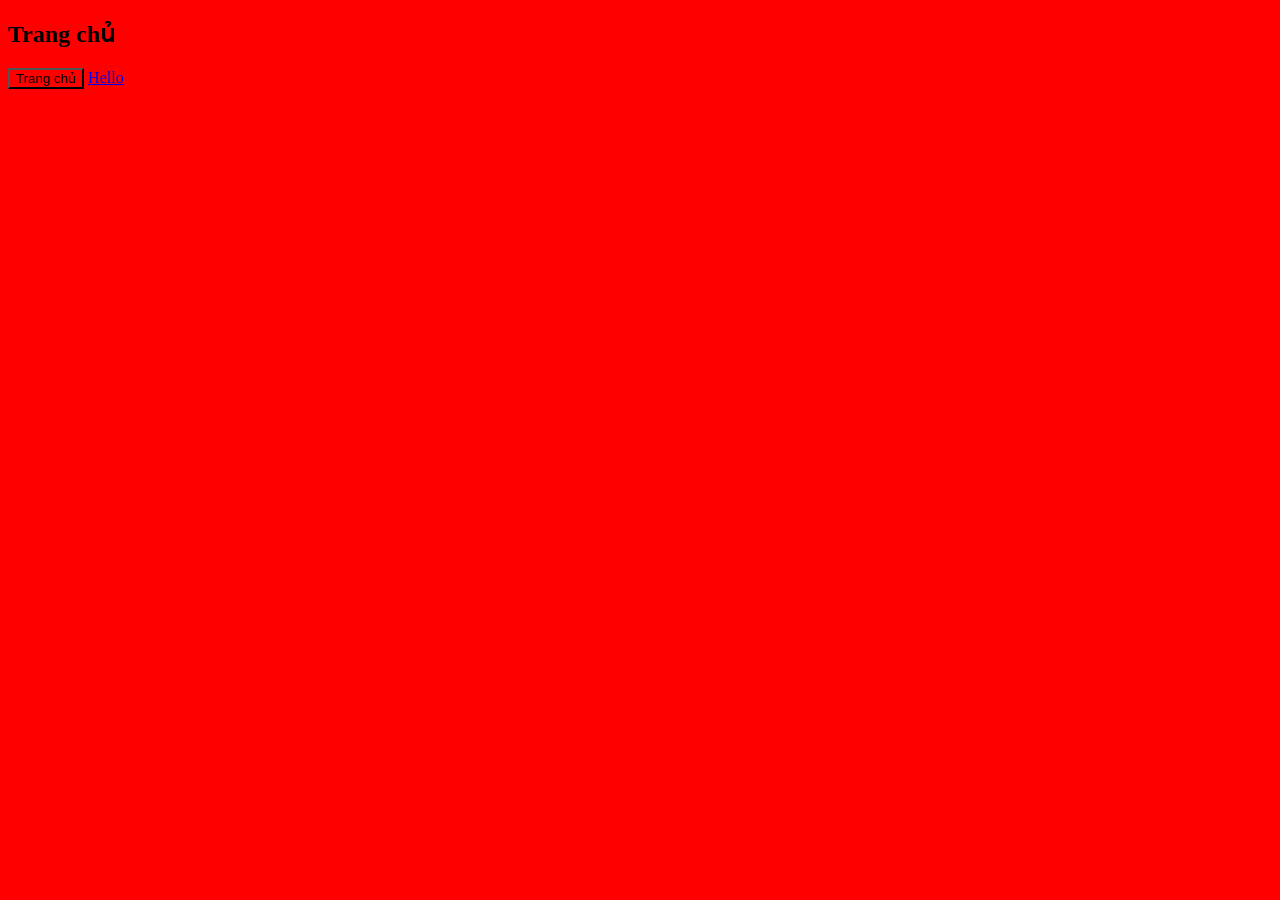
<file: index.html>
<!DOCTYPE html>
<html lang="en">
<head>
    <meta charset="UTF-8">
    <meta name="viewport" content="width=device-width, initial-scale=1.0">
    <title>Document</title>
    <link rel="stylesheet" href="./css/index.css">
</head>
<body>
    <h2>Trang chủ </h2>
    <nav>
        <button onclick="window.location.href='./page/homepage.html'">
            Trang chủ
        </button>
        <a href="./page/homepage.html" > Hello </a>
            
    </nav>
</body>
</html>
</file>
<file: css/index.css>
*
{
    background-color: red;
}
</file>
